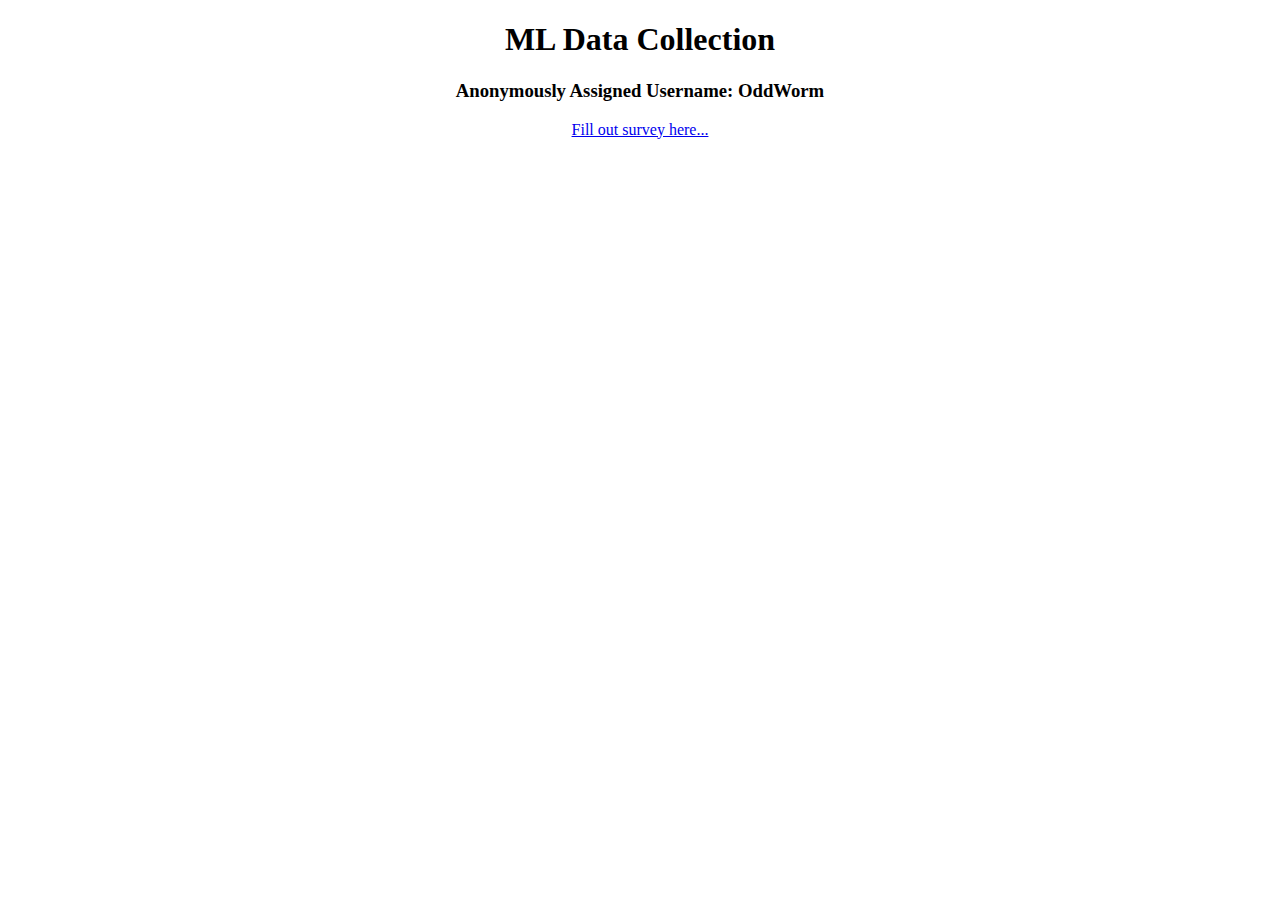
<file: index.html>
<!DOCTYPE html>
<html>
  <head>
    <meta charset="utf-8">
    <meta name="viewport" content="width=device-width">
    <title>ML Dating</title>
    <h1> <center> ML Data Collection </h1>
    <link href="style.css" rel="stylesheet" type="text/css" />
  </head>
  <body>
    <h3 id="p1">Anonymously Assigned Name: </h3>
    <a target="_blank" rel="noopener noreferrer" href="https://docs.google.com/forms/d/e/1FAIpQLSdDoPAsg2eMVyIqhPl7N-0_fQv-pjX_5xR0wh8CtU9JMknX_w/viewform?usp=sf_link"><center>Fill out survey here...</a>
    <a href=""></a>
    <script src="script.js"></script>
  </body>
</html>
</file>
<file: style.css>
h3{
  text-align: center;
}
</file>
